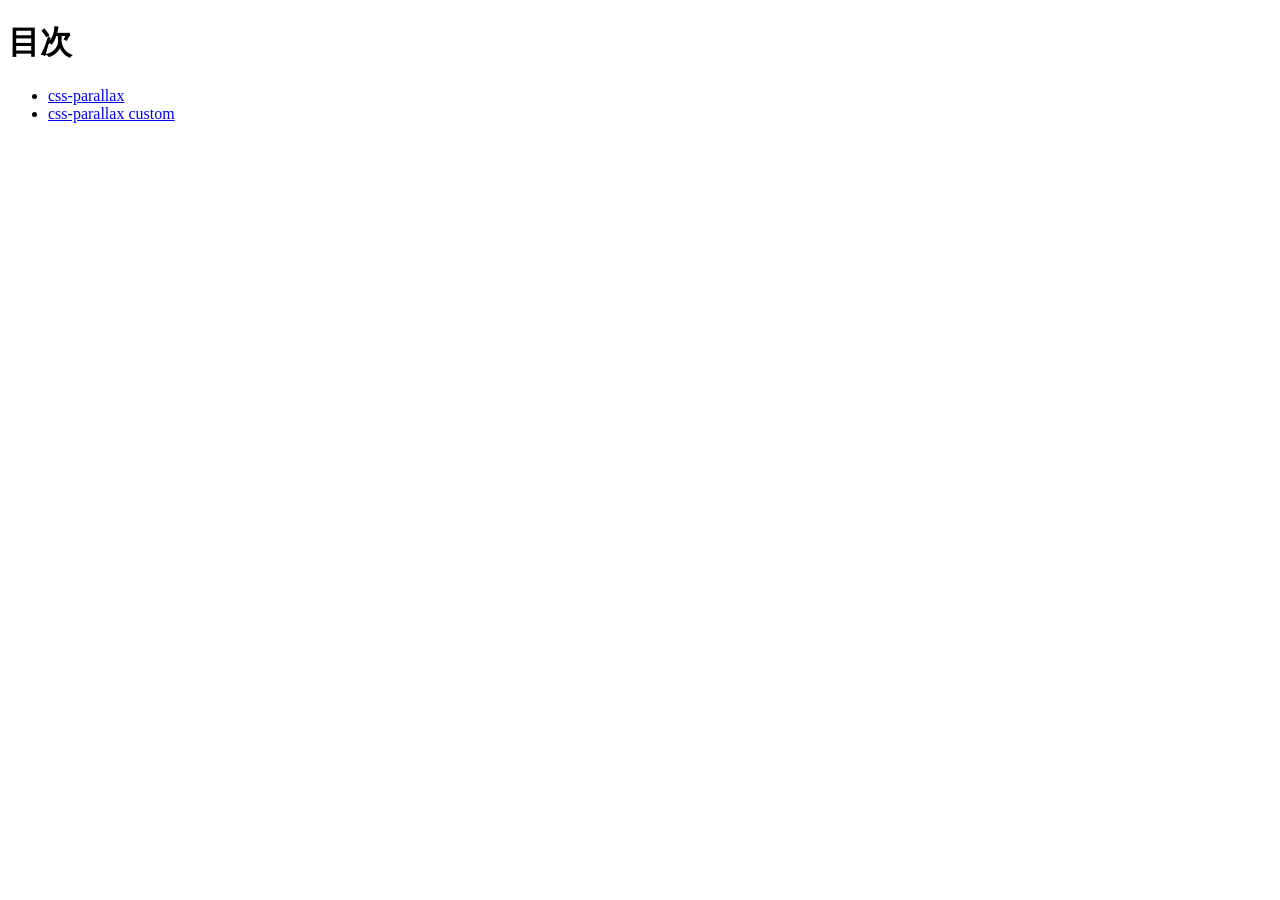
<file: index.html>
<!DOCTYPE html>
<html lang="ja">
<head>
    <meta charset="UTF-8">
    <title>目次</title>
</head>
<body>
    <h1>目次</h1>
    <ul>
        <li><a href="css-parallax/index.html">css-parallax</a></li>
        <li><a href="css-parallax custom/index.html">css-parallax custom</a></li>
    </ul>
</body>
</html>
</file>
